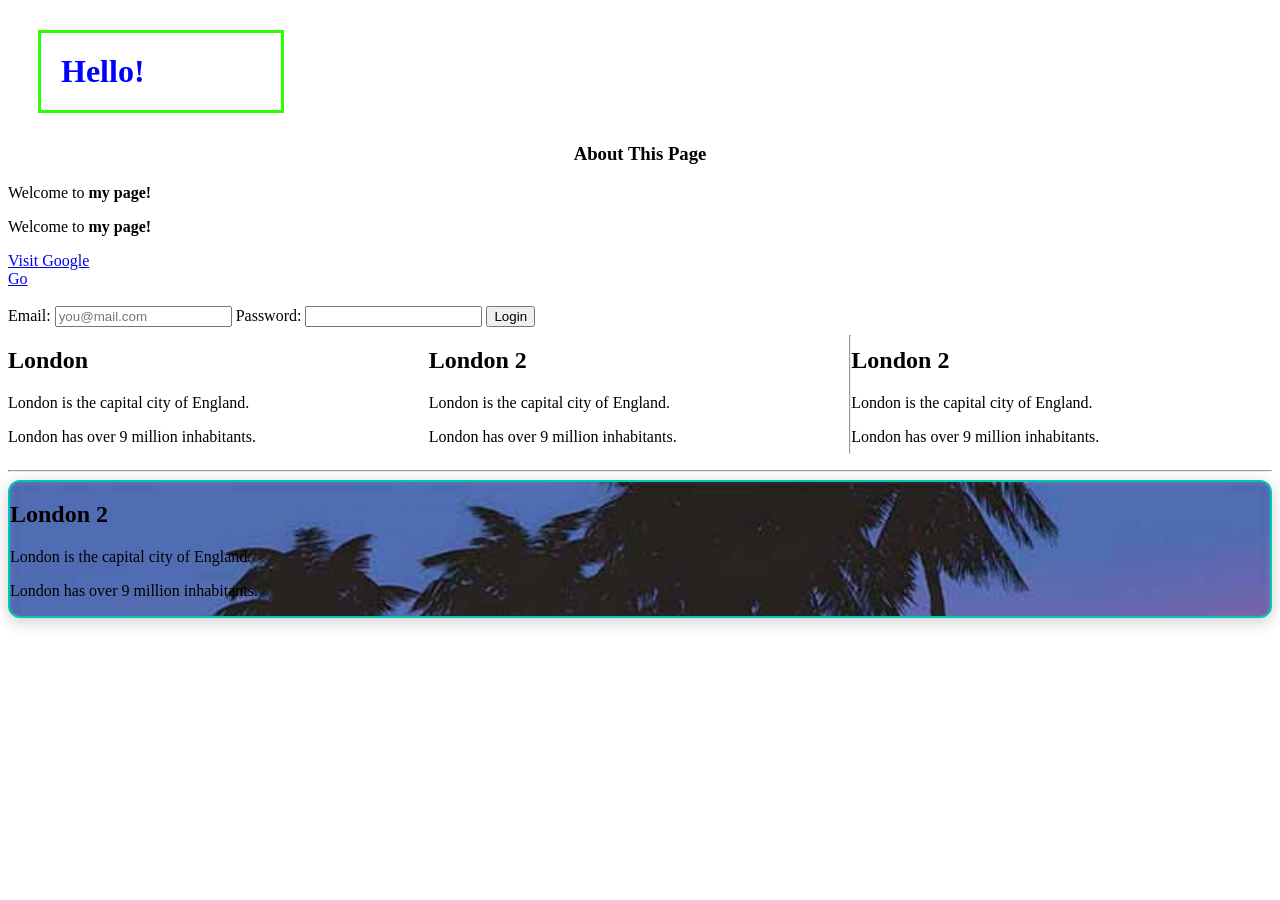
<file: index.html>
<!DOCTYPE HTML>
<html>

<head>
    <title>My Page </title>
    <link rel="stylesheet" href="style.css">

</head>

<body>
    <h1>Hello!</h1>
    <h3>About This Page</h3>
    <div>
        <p>Welcome to <b>my page!</b></p>
    </div>
    <div>
        <p>Welcome to <b>my page!</b></p>
    </div>

    <a href="https://google.com">Visit Google</a>
    <br>
    <a href="page.html" target="_blank">Go</a>
    <br>
    <br>
    <form>

        <label>
            Email:</label>
        <input type="email" placeholder="you@mail.com">

        <label>
            Password:</label>
        <input type="password">

        <button type="submit">Login</button>
    </form>

    <div class="mycontainer">
        <div>
            <h2>London</h2>
            <p>London is the capital city of England.</p>
            <p>London has over 9 million inhabitants.</p>
        </div>
        <div>
            <h2>London 2</h2>
            <p>London is the capital city of England.</p>
            <p>London has over 9 million inhabitants.</p>
        </div>
        <hr>
        <div>
            <h2>London 2</h2>
            <p>London is the capital city of England.</p>
            <p>London has over 9 million inhabitants.</p>
        </div>

    </div>
    <hr>
        <div class="background">
            <h2>London 2</h2>
            <p>London is the capital city of England.</p>
            <p>London has over 9 million inhabitants.</p>
        </div>


</body>

</html>
</file>
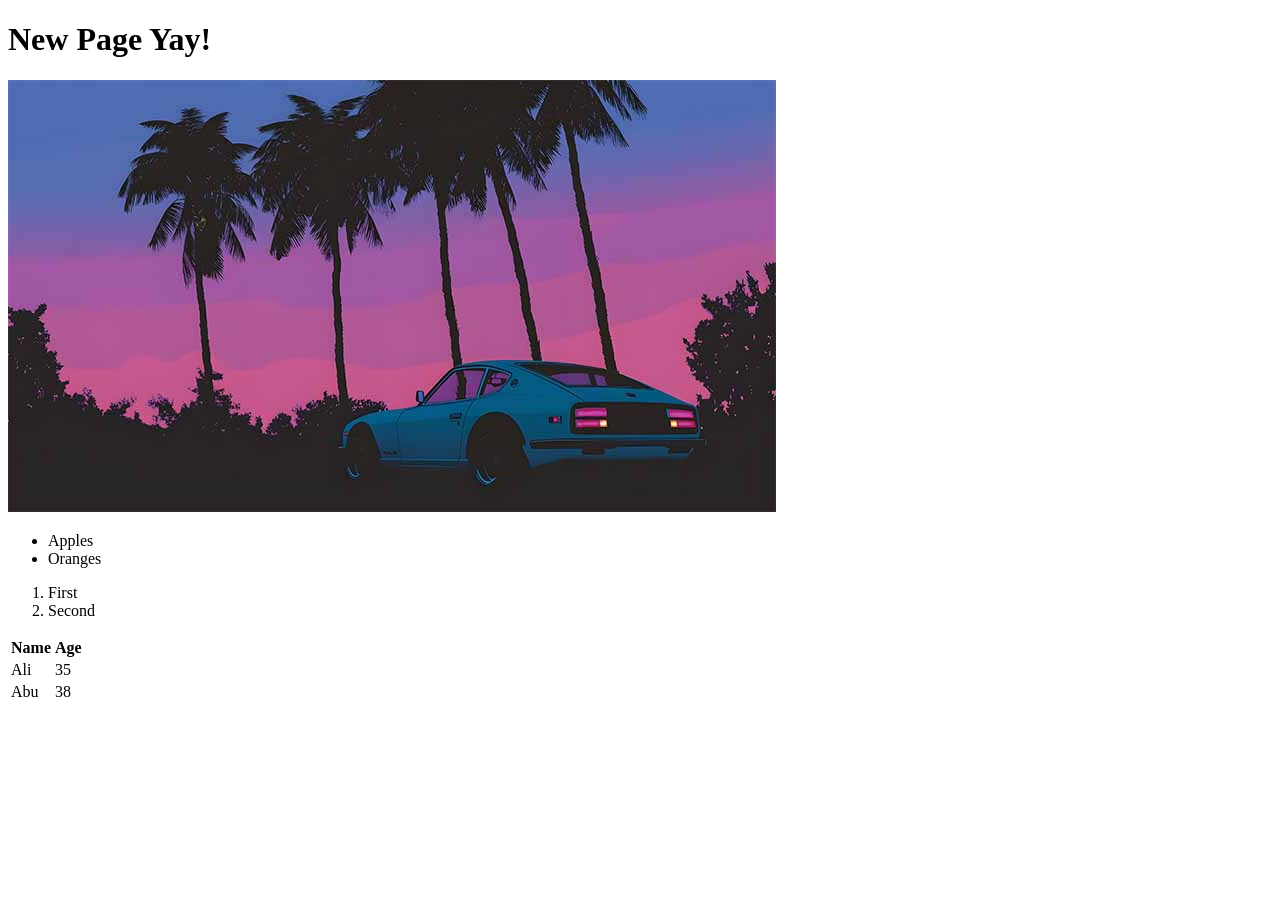
<file: page.html>
<!DOCTYPE html>
<html>

<head>
    <title>
        Home
    </title>
</head>

<body>
    <h1>New Page <strong> Yay! </strong></h1>

    <!-- Basic Image -->
    <img src="image1.jpg" alt="Italian Trulli">

    <!-- LIst unordered (bullets) -->
    <ul>
        <li>Apples</li>
        <li>Oranges</li>
    </ul>

    <!-- Ordered (numbers) -->
    <ol>
        <li>First</li>
        <li>Second</li>
    </ol>

    <table>
        <tr>
            <th>Name</th>
            <th>Age</th>
        </tr>
        <tr>
            <td>Ali</td>
            <td>35</td>
        </tr>
        <tr>
            <td>Abu</td>
            <td>38</td>
        </tr>
    </table>
</body>

</html>
</file>
<file: style.css>
h1 {
    color: blue;
    width: 200px;
    padding: 20px;
    border: 3px solid rgb(45, 252, 4);
    margin: 30px;
}

h3 {
    /* FLex select all row */
    display: flex;
    justify-content: center;
    align-items: center;
    gap: 16px;
}

.mycontainer {
    display: flex;
}

.mycontainer>div {
    width: 50%;
}

.background {

    background-color: #6C3FC7;
    background-image: url(image1.jpg);
    background-size: cover;

    border-radius: 12px;
    border: 2px solid #00C9B1;

    box-shadow: 0 4px 16px rgba(0, 0, 0, 0.2);
}
</file>
